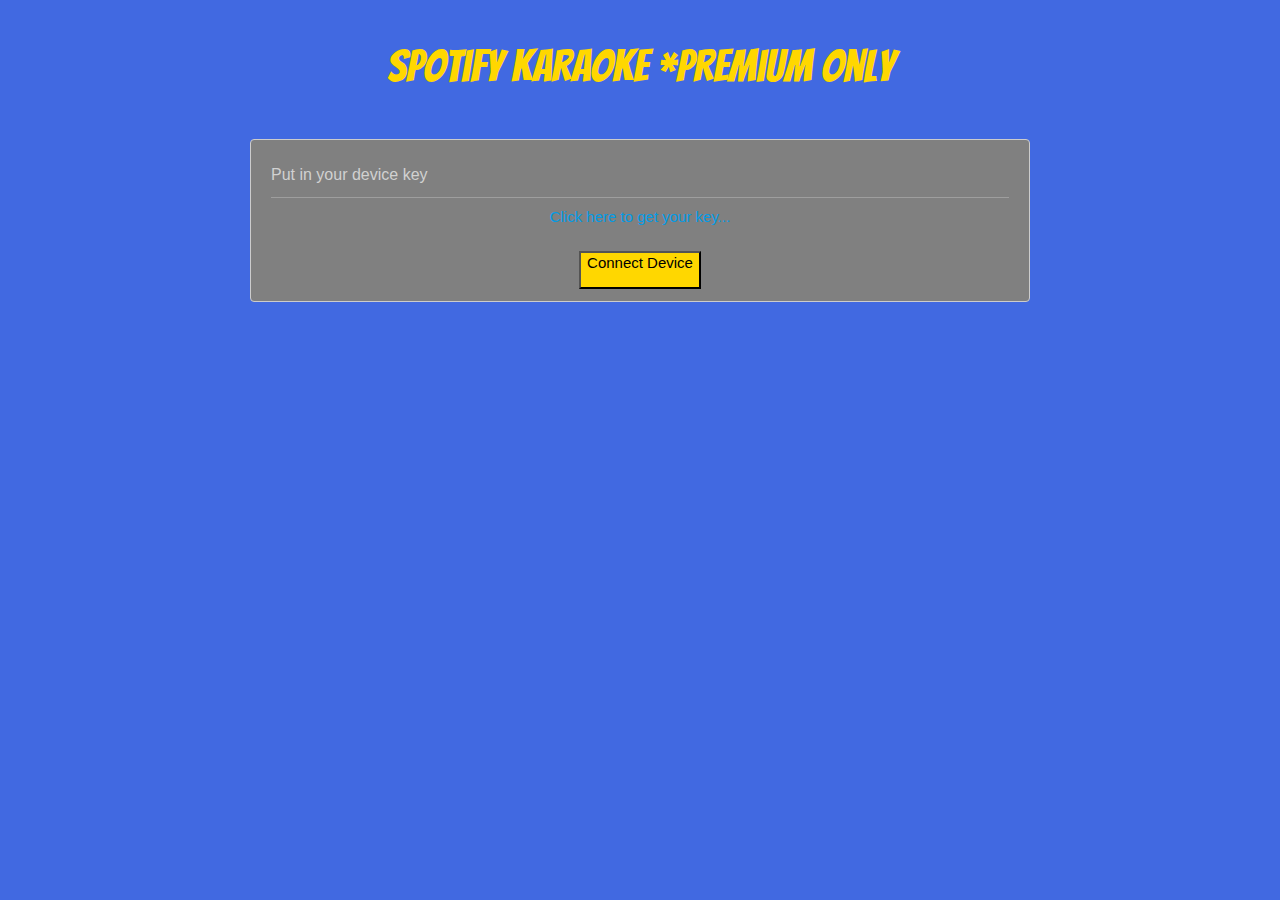
<file: index.html>
<!DOCTYPE html>
<html lang="en">
<head>
    <meta charset="UTF-8">
    <meta name="viewport" content="width=device-width, initial-scale=1.0">
    <meta http-equiv="X-UA-Compatible" content="ie=edge">
    <link href="https://fonts.googleapis.com/css?family=Bangers&display=swap" rel="stylesheet">
    <link rel="stylesheet" href="https://cdnjs.cloudflare.com/ajax/libs/materialize/1.0.0/css/materialize.min.css">
    <link rel="stylesheet" type="text/css" href="assets/css/style.css">
    <title>Best Karaoke App</title>
</head>
<body>
    <h1>Spotify Karaoke *premium only</h1>
    <br>
    <div class="row">
        <form class="offset-m3">
            <input placeholder="Put in your device key" id="placeholder" type="text" name="key"> </br>
            <a href="https://accounts.spotify.com/en/login?continue=https:%2F%2Faccounts.spotify.com%2Fauthorize%3Fscope%3Dstreaming%2Buser-read-email%2Buser-modify-playback-state%2Buser-read-private%26response_type%3Dtoken%26redirect_uri%3Dhttps%253A%252F%252Fdeveloper.spotify.com%252Fdocumentation%252Fweb-playback-sdk%252Fquick-start%252F%26client_id%3Dadaaf209fb064dfab873a71817029e0d%26show_dialog%3Dtrue" target='_blank'>Click here to get your key...</a> </br><br>
            <button type id="button">Connect Device
            <p id="notValid"></p>
        </form>
    </div>
    <script src="https://code.jquery.com/jquery-3.4.1.js"></script>
    <script type="text/javascript" src="assets/scripts/script.js"></script>
</body>
</html>
</file>
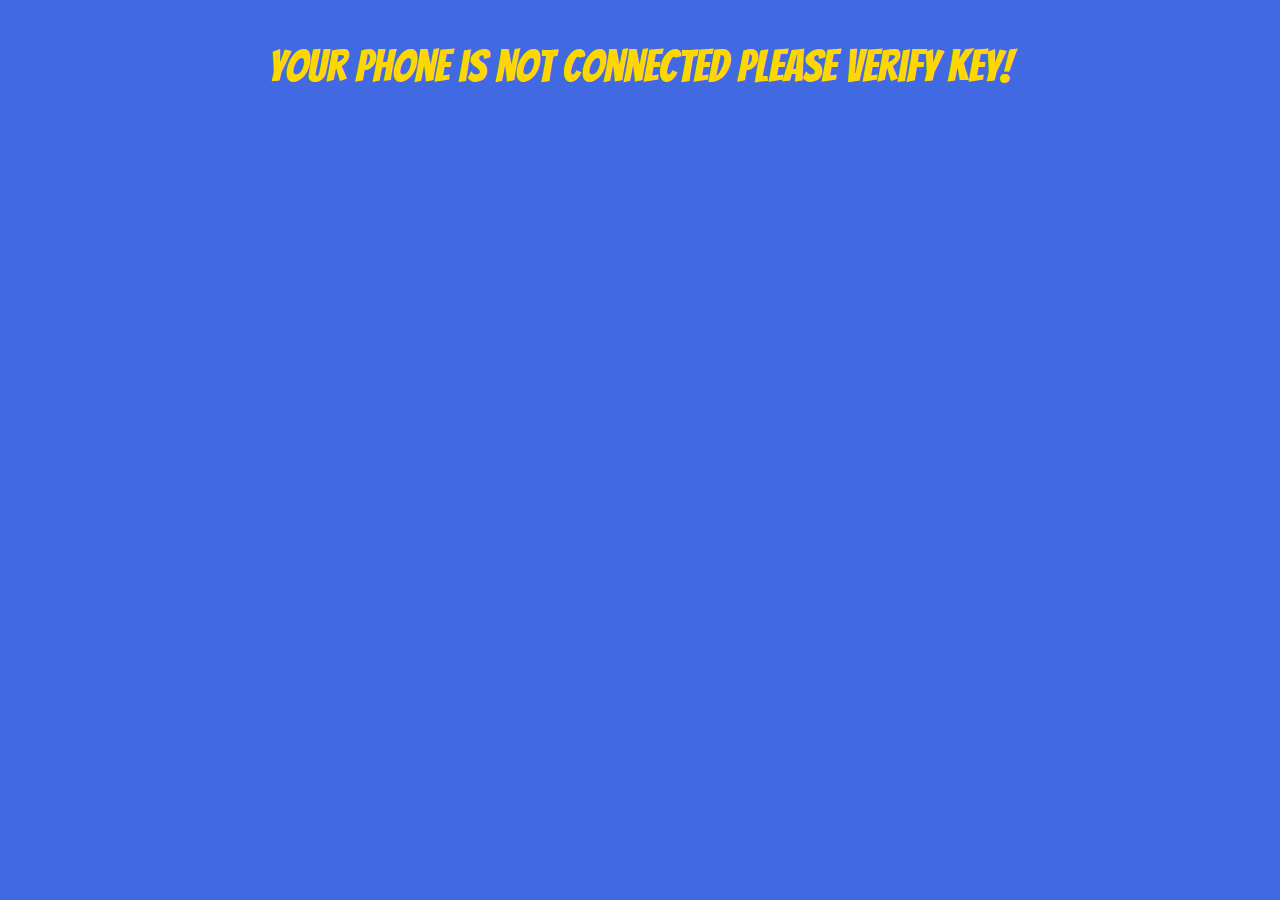
<file: lyrics.html>
<!DOCTYPE html>
<html lang="en">
<head>
    <meta charset="UTF-8">
    <meta name="viewport" content="width=device-width, initial-scale=1.0">
    <meta http-equiv="X-UA-Compatible" content="ie=edge">
    <link href="https://fonts.googleapis.com/css?family=Bangers&display=swap" rel="stylesheet">
    <link rel="stylesheet" href="https://cdnjs.cloudflare.com/ajax/libs/materialize/1.0.0/css/materialize.min.css">
    <link rel="stylesheet" type="text/css" href="assets/css/style.css">
    <title>Best Karaoke App</title>
</head>
<body>
    <div class="row">
        <div class="col s12">
            <h1 id="connected" class="float-left">Your phone is not connected please verify key!</h1>
            <h4 id="time"></h4>
        </div>
    </div>

    <h2 id='currentSong'></h2>
    <p id='nextSong'></p>
    <div id='lyrics'></div>
    <script src="https://code.jquery.com/jquery-3.4.1.js"></script>
    <script type="text/javascript" src="https://tracking.musixmatch.com/t1.0/AMa6hJCIEzn1v8RuOP"></script>
    <script src="https://sdk.scdn.co/spotify-player.js"></script>
    <script src='assets/scripts/spotify.js'></script>
    <script src="assets/scripts/script.js"></script>
</body>

</html>
</file>
<file: assets/css/style.css>
h1 {
    color: gold;
    text-align: center;
    font-family: 'Bangers', cursive;
    font-size: 45px;
}

form {
    position: relative;
    background-color: grey;
    width: 780px;
    padding: 12px 20px;
    display: inline-block;
    border: 1px solid #ccc;
    border-radius: 4px;
    box-sizing: border-box;
    /* top: 50%;
    left: 50%; */
}

div {
    text-align: center;
}

body {
    background-color: royalblue;
}

button {
    background-color: gold;
}

.hidden {
    display: none;
}

h2 {
    color: gold;
    text-align: left;
}

h3 {
    color: gold;
    text-align: left;
}

h4 {
    color: gold;
    text-align: right;
}

#lyrics {
    white-space: pre-wrap;
    text-align: center;
    color: beige;
    line-height: 40px;
    font-size: 28px;
}
p {
    color: gold;
    text-align: left;
}
</file>
